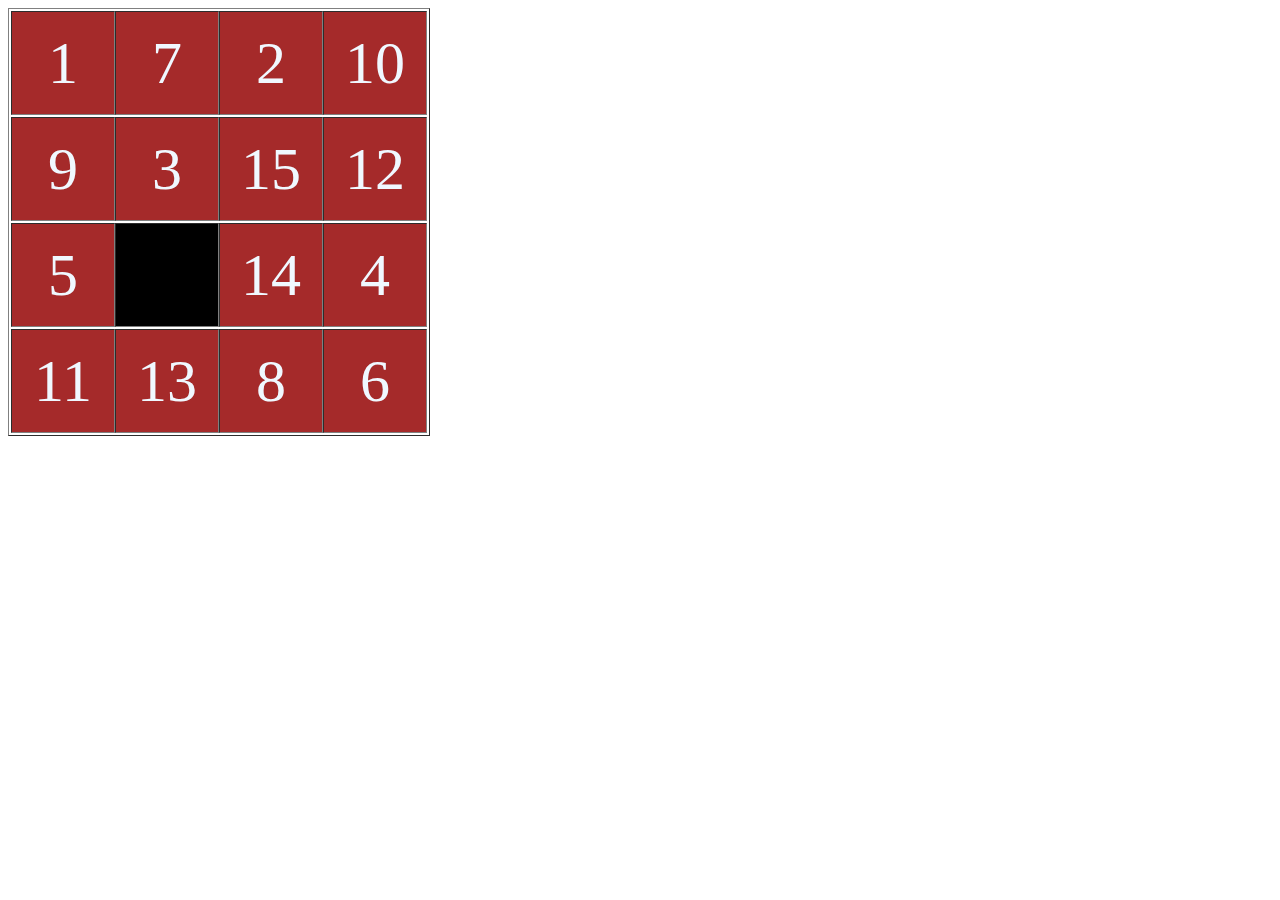
<file: tag_game/index.html>
<!DOCTYPE html>
<html lang="en">
  <head>
    <meta charset="UTF-8">
    <meta http-equiv="X-UA-Compatible" content="IE=edge">
    <meta name="viewport" content="width=device-width, initial-scale=1.0">
    <title>Tag game</title>
    <link rel="stylesheet" href="style.css">
  </head>

  <body>

    <table border="1">
      <tbody id="game_matrix">
      </tbody>
    </table>


    <div id="text-win">
    </div>

    <script src="tag_game.js"></script>
    
  </body>
</html>
</file>
<file: tag_game/style.css>
.cell-default, .cell-win, .cell-empty {
    display: inline-block;
    width: 100px;
    height: 100px;
    text-align: center;
    font-size: 60px;
    line-height: 100px;
    color: aliceblue;
}
.cell-default {
    background-color: brown;
}
.cell-win {
    background-color: green;
}
.cell-empty {
    background-color: black;
    color: black;
}

.text-win {
    display: none;
}
</file>
